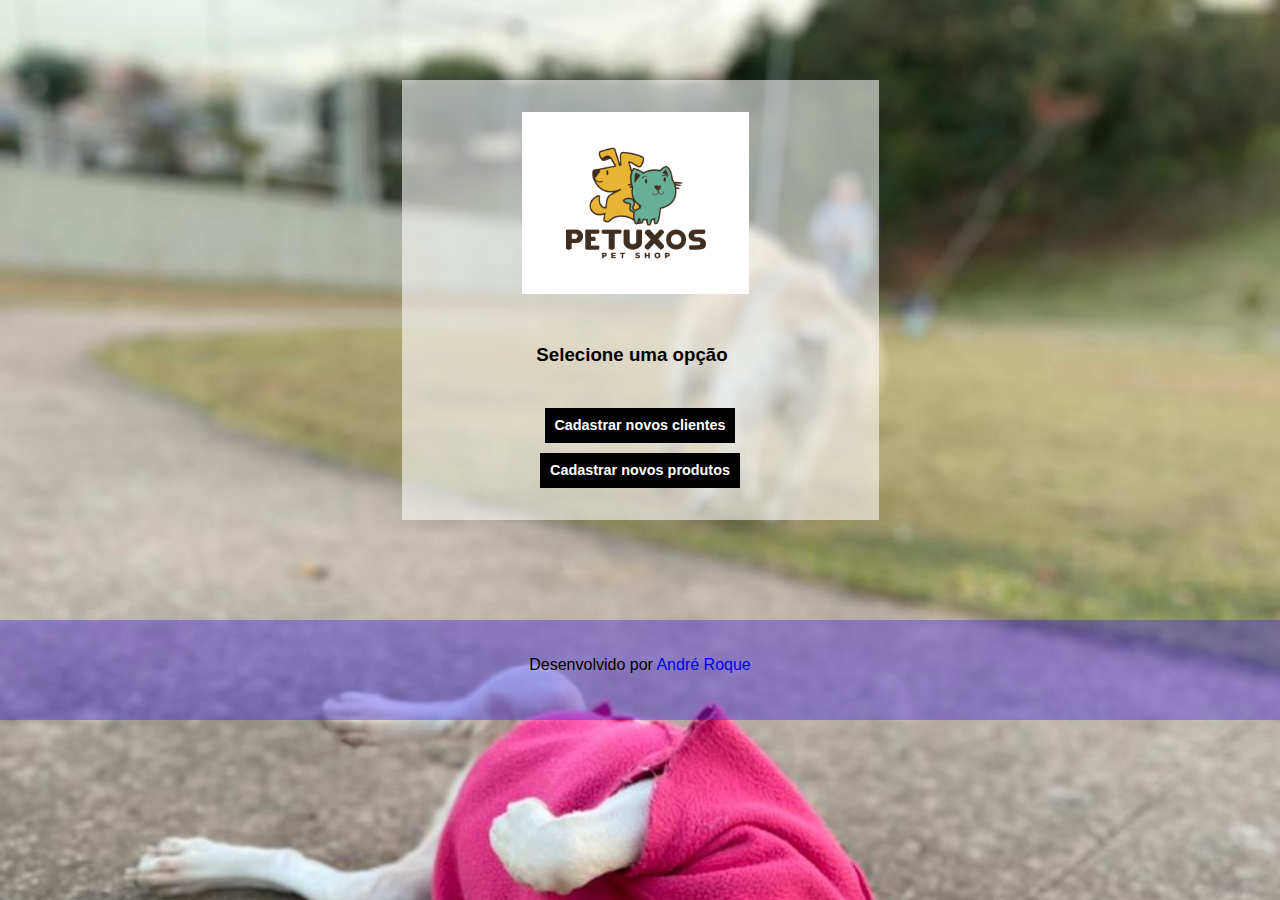
<file: index.html>
<html lang="pt-bt">

<head>

    <meta charset="UTF-8">
    <meta http-equiv="X-UA-Compatible" content="IE=edge">
    <meta name="viewport" content="width=device-width, initial-scale=1.0">
    <link rel="stylesheet" href="style.css">
    <title>Tela de cadastro</title>

</head>

<body>
    <div class="box-index">
        <div class="box-item-index">
            <img class="logo-index" src="img/logo.png" alt="logotipo" width="120">
            <h3>Selecione uma opção</h3>

            <div class="btn-index">
                <a href="client-cad.html">
                    <button type="button"> Cadastrar novos clientes </button>
                </a>

                <a href="product-cad.html">
                    <button type="button"> Cadastrar novos produtos </button>
                </a>

            </div>
        </div>
    </div>
    <footer>
        <br>
        <br>
        <span class="nome">Desenvolvido por</span>
        <span>
            <a href="https://www.linkedin.com/in/oandreroque/" class="nome">André Roque </a>
    </span>
    </footer>

</body>

</html>
</file>
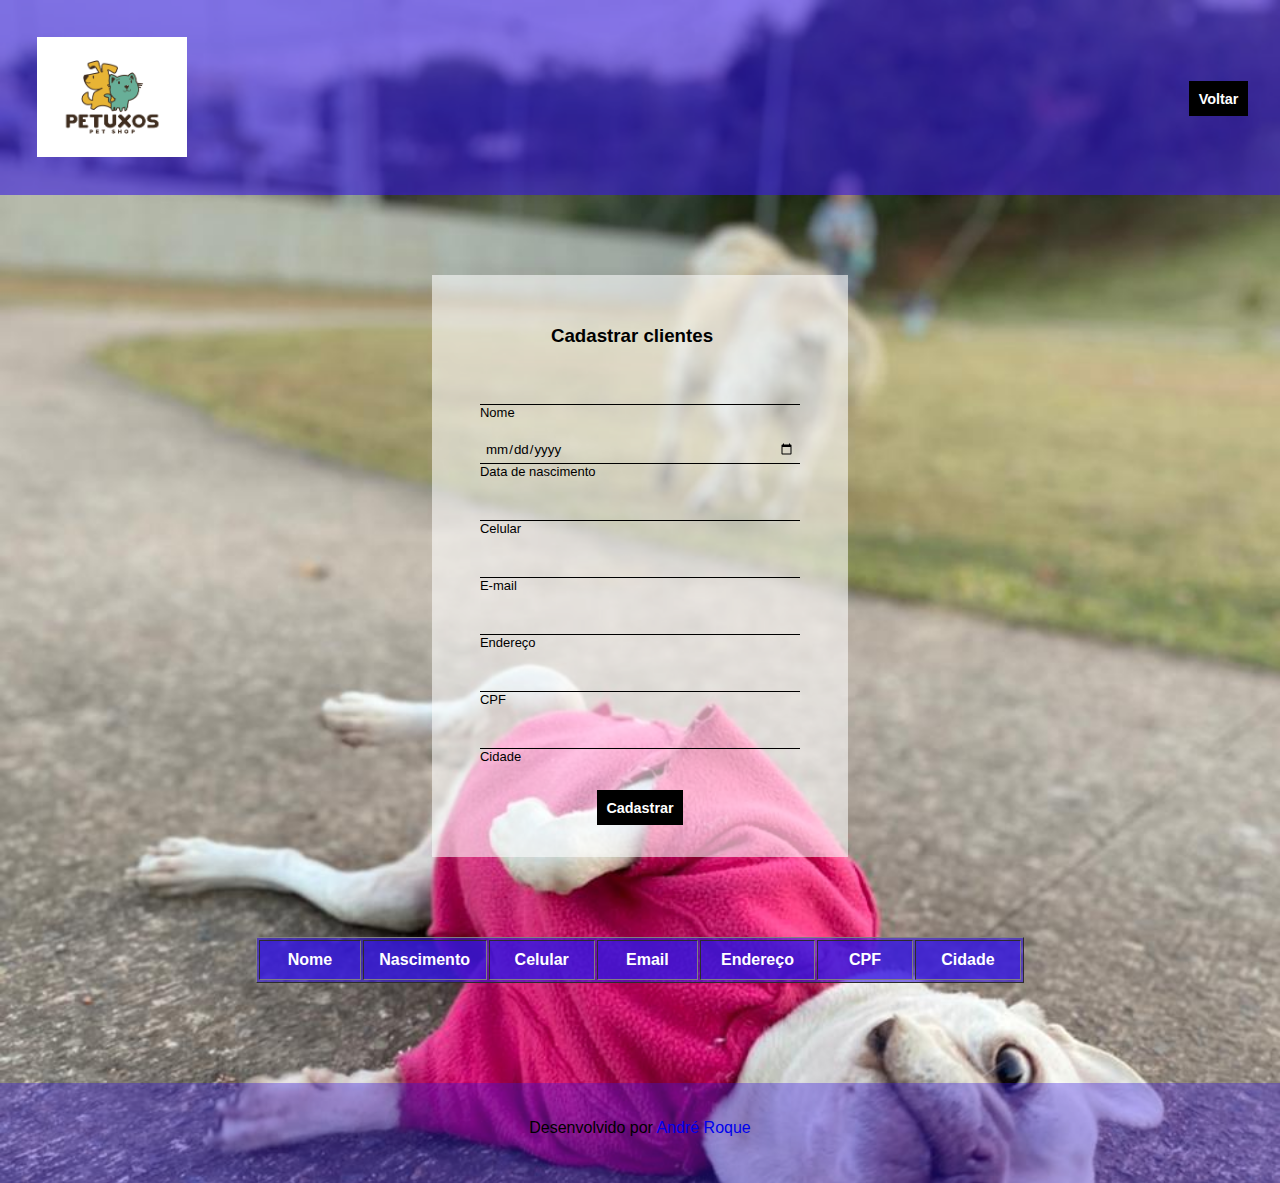
<file: client-cad.html>
<html lang="pt-bt">

<head>

    <meta charset="UTF-8">
    <meta http-equiv="X-UA-Compatible" content="IE=edge">
    <meta name="viewport" content="width=device-width, initial-scale=1.0">
    <link rel="stylesheet" href="style.css">
    <title>Cadastro de clientes</title>

</head>

<body class="pets1">

    <header>
        <!-- INÍCIO DA BARRA DE MENU -->
        <div class="container">
            <img class="logo" src="img/logo.png" alt="logotipo" width="150">
            <div>
                <h3>
                    <a class="back" href="index.html">Voltar</a>
                </h3>
            </div>
        </div>
    </header>
    <!-- FIM DA BARRA DE MENU -->

    <div class="box">
        <div class="box-item">
            <h3>Cadastrar clientes</h3>

            <div class="item">
                <input type="text" id="name" placeholder="" required>
                <label id="labelName" for="name">Nome</label>
            </div>

            <div class="item">
                <input type="date" id="nascimento" placeholder="" required>
                <label id="labelNascimento" for="nascimento">Data de nascimento</label>
            </div>

            <div class="item">
                <input type="tel" id="cel" placeholder="" required>
                <label id="labelCel" for="cel">Celular</label>
            </div>

            <div class="item">
                <input type="email" id="email" placeholder="" required>
                <label id="labelEmail" for="email">E-mail</label>
            </div>

            <div class="item">
                <input type="text" id="adress" placeholder="">
                <label id="labelAdress" for="adress">Endereço</label>
            </div>

            <div class="item">
                <input type="text" id="cpf" placeholder="" required>
                <label id="labelCpf" for="cpf">CPF</label>
            </div>

            <div class="item">
                <input type="text" id="city" placeholder="">
                <label id="labelCity" for="city">Cidade</label>
            </div>

            <div class="btn">
                <button onclick="salvarConteudoStorage()"> Cadastrar </button>
            </div>
        </div>
    </div>
    </div>


    <div class="tabela">
        <table width="60%" border=" solid 1px">
            <th>Nome</th>
            <th>Nascimento</th>
            <th>Celular</th>
            <th>Email</th>
            <th>Endereço</th>
            <th>CPF</th>
            <th>Cidade</th>
            <tbody id="corpoTabela">

            </tbody>
        </table>
    </div>

    <footer>
        <br>
        <br>
        <span class="nome">Desenvolvido por</span>
        <span>
 <a href="https://www.linkedin.com/in/oandreroque/" class="nome">André Roque </a>
</span>
    </footer>

    <script src="js/cadcliente.js"></script>


</body>

</html>
</file>
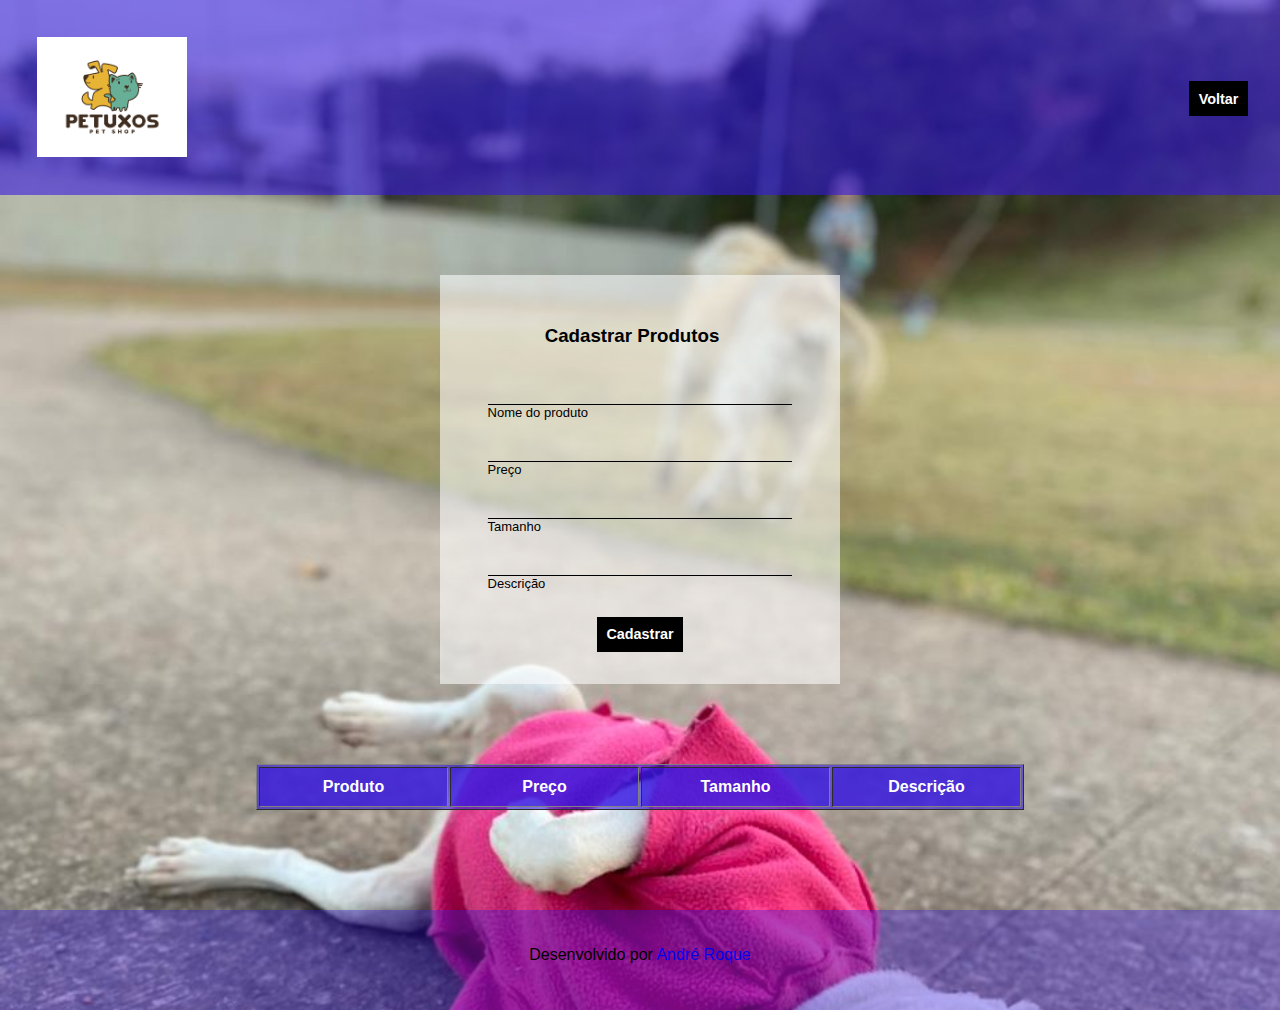
<file: product-cad.html>
<html lang="pt-bt">

<head>

    <meta charset="UTF-8">
    <meta http-equiv="X-UA-Compatible" content="IE=edge">
    <meta name="viewport" content="width=device-width, initial-scale=1.0">
    <link rel="stylesheet" href="style.css">
    <title>Cadastro de Produtos</title>

</head>

<body class="pets2">

    <header>
        <!-- INÍCIO DA BARRA DE MENU -->
        <div class="container">
            <img class="logo" src="img/logo.png" alt="logotipo" width="150">
            <div>
                <h3>
                    <a class="back" href="index.html">Voltar</a>
                </h3>
            </div>
        </div>
    </header>
    <!-- FIM DA BARRA DE MENU -->

    <div class="box">
        <div class="box-item">
            <h3>Cadastrar Produtos</h3>

            <div class="item">
                <input type="text" id="nameProduct" placeholder="" required>
                <label id="labelNameProduct" for="nameProduct">Nome do produto</label>
            </div>

            <div class="item">
                <input type="text" id="price" placeholder="" required>
                <label id="labelPrice" for="price">Preço</label>
            </div>

            <div class="item">
                <input type="text" id="size" placeholder="" required>
                <label label="labelSize" for="size">Tamanho</label>
            </div>

            <div class="item">
                <input type="text" id="description" placeholder="" required>
                <label id="labelDescription" for="description">Descrição</label>
            </div>

            <div class="btn">
                <button onclick="salvarConteudoStorage()"> Cadastrar </button>
            </div>
        </div>
    </div>
    </div>

    <div class="tabela">
        <table width="60%" border=" solid 1px">

            <th>Produto</th>
            <th>Preço</th>
            <th>Tamanho</th>
            <th>Descrição</th>
            <tbody id="corpoTabela">

            </tbody>
        </table>
    </div>

    <footer>
        <br>
        <br>
        <span class="nome">Desenvolvido por</span>
        <span>
            <a href="https://www.linkedin.com/in/oandreroque/" class="nome">André Roque </a>
    </span>
    </footer>

    <script src="js/cadproduto.js"></script>

</body>

</html>
</file>
<file: style.css>
* {
    margin: 0;
    padding: 0;
    text-decoration: none;
    font-family: Arial, Helvetica, sans-serif;
}

body,
.pets1,
.pets2 {
    background-image: url(img/dogs.jpeg);
    background-repeat: no-repeat;
    background-size: cover;
    background-attachment: fixed;
}

th {
    background-color: #3516e095;
    color: #ffffff;
    width: 150;
    height: 40;
}

.logo-index {
    width: 55%;
    margin-bottom: 2rem;
    margin-left: 5.5rem;
}

header .container {
    display: flex;
    flex-direction: row;
    align-items: center;
    justify-content: space-between;
    background-color: #3516e095;
}

header .logo {
    margin: 1rem;
    padding: 1.3333333333333333rem;
}

td {
    padding: 0.6rem;
}

table {
    background-color: #3516e095;
    margin: auto;
    margin-top: 80px;
}

h3 {
    font-family: Arial, Helvetica, sans-serif;
    padding: 1.3333333333333333rem;
    color: #000000;
    padding: 1rem;
    margin-right: 1rem;
    margin-top: 0.125rem;
    text-align: center;
}

.box-index {
    display: flex;
    justify-content: center;
    width: 100%;
    min-width: 304px;
    margin-top: 80px;
}

.box {
    display: flex;
    justify-content: center;
    width: 100%;
    margin-top: 80px;
}

.box-item {
    background-color: #ffffff92;
    padding: 2rem;
}

.item {
    margin: 1rem;
}

.box-item-index {
    background-color: #ffffff92;
    padding: 2rem;
}

label {
    font-size: small;
}

input {
    width: 100%;
    padding: 0.3125rem;
    display: inline-block;
    border: 0;
    border-bottom: 1px solid #000000;
    background-color: transparent;
    outline: none;
    min-width: 200px;
}

.back,
button {
    padding: 0.6rem;
    font-weight: bold;
    cursor: pointer;
    outline: none;
    font-size: 0.9rem;
    background: #000000;
    color: #ffffff;
    margin-top: 10px;
    border: none;
}

.back:hover,
button:hover {
    background-color: #ffffff;
    color: #000000;
    font-weight: bold;
    cursor: pointer;
}

.btn-index {
    display: flex;
    flex-direction: column;
    justify-content: center;
    align-items: center;
    text-align: center;
    width: 100%;
    margin-top: 1rem;
    ;
}

.btn {
    display: flex;
    justify-content: center;
}

footer {
    text-decoration: none;
    text-align: center;
    background-color: #3416e05d;
    width: 100%;
    height: 100px;
    bottom: 100px;
    left: 100px;
    margin-top: 100px;
}
</file>
